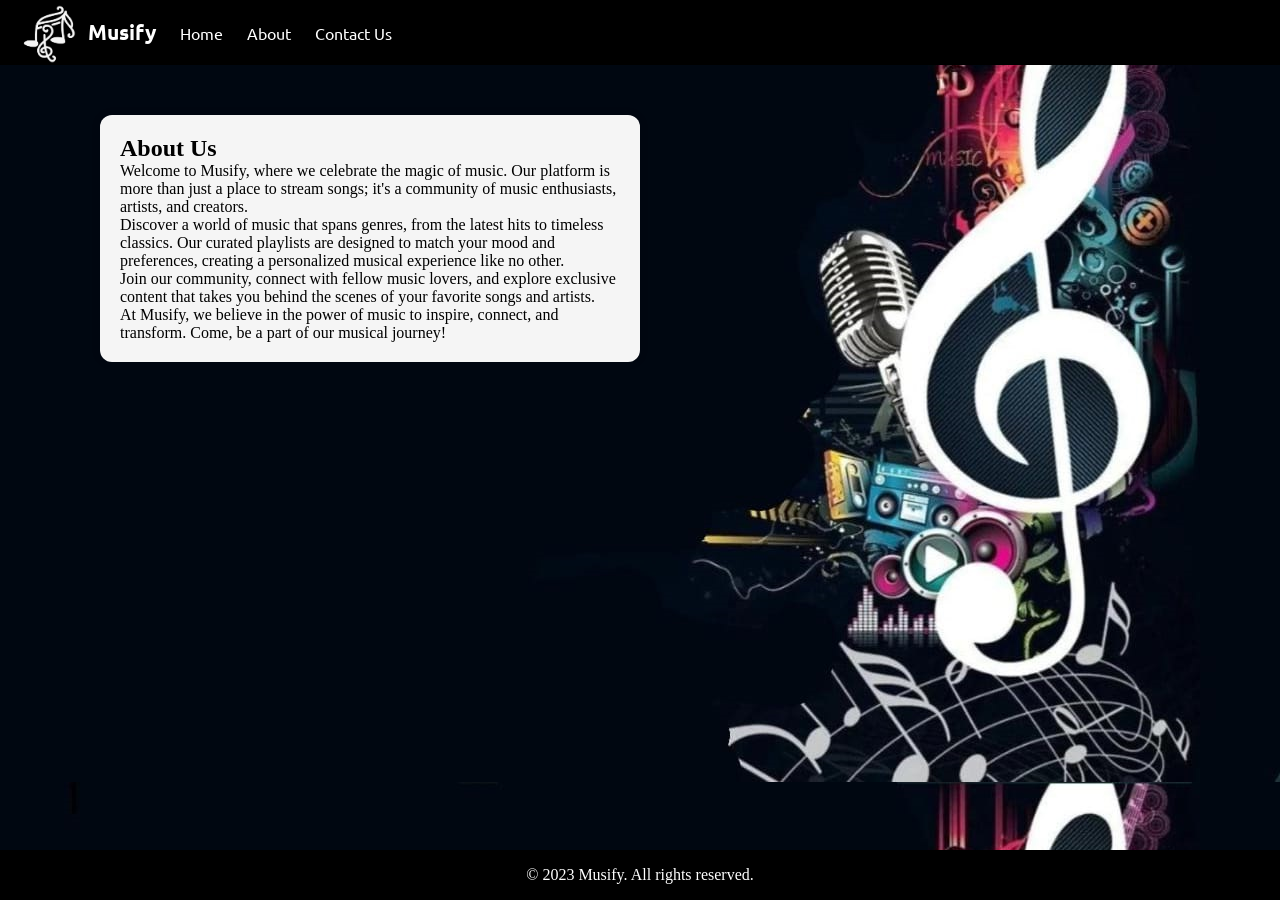
<file: about.html>
<!DOCTYPE html>
<html lang="en">
<head>
    <meta charset="UTF-8">
    <meta name="viewport" content="width=device-width, initial-scale=1.0">
    <link rel="stylesheet" href="style.css">
    <title>About Us | Musify</title>
</head>
<body class="aboutBody">
        <nav>
            <ul>
                <li class="brand"><img src="logo.png" alt="Musify"> Musify</li>
                <li><a href="index.html">Home</a></li></li>
                <li>About</li>
                <li>Contact Us</li>
            </ul>
        </nav>
    <div class="aboutDiv">
        <section class="about-section">
            <h2>About Us</h2>
            <p>Welcome to Musify, where we celebrate the magic of music. Our platform is more than just a place to stream songs; it's a community of music enthusiasts, artists, and creators.</p>
            <p>Discover a world of music that spans genres, from the latest hits to timeless classics. Our curated playlists are designed to match your mood and preferences, creating a personalized musical experience like no other.</p>
            <p>Join our community, connect with fellow music lovers, and explore exclusive content that takes you behind the scenes of your favorite songs and artists.</p>
            <p>At Musify, we believe in the power of music to inspire, connect, and transform. Come, be a part of our musical journey!</p>
        </section>
    </div>    
    <footer>
        <p>&copy; 2023 Musify. All rights reserved.</p>
    </footer>
</body>
</html>
</file>
<file: style.css>
@import url('https://fonts.googleapis.com/css2?family=Ubuntu&display=swap');
@import url('https://fonts.googleapis.com/css2?family=Varela+Round&display=swap');
body{
    background-color: grey;
}

*{
    margin: 0;
    padding: 0;
}
a{
    text-decoration: none;
    color: white;
}
nav{
    font-family: 'Ubuntu', sans-serif;
}

nav ul{
    display: flex;
    align-items: center;
    list-style-type: none;
    height: 65px;
    background-color: black;
    color: white;
}

nav ul li{
    padding: 0 12px;
}
.brand img{
    width: 60px;
    padding: 0 8px;
}

.brand {
    display: flex;
    align-items: center;
    font-weight: bolder;
    font-size: 1.3rem;
}

.container{
   min-height: 72vh;
   background-color: black;
   color: white;
   font-family: 'Varela Round', sans-serif;
   display: flex;
   margin: 23px auto;
   width: 70%;
   border-radius: 12px;
   padding: 34px;
   background-image: url('musifybg.jpeg');
}

.bottom{
    position: sticky;
    bottom: 0;
    height: 130px;
    background-color: black;
    color: white;
    display: flex;
    justify-content: center;
    align-items: center;
    flex-direction: column; 
}

.icons{
    margin-top: 14px; 
}
.icons i{
    cursor: pointer;
}

#myProgressBar{
    width: 80vw; 
    cursor: pointer;
}

.songItemContainer{
    margin-top: 74px;
}

.songItem{
    height: 50px;
    display: flex;
    background-color: white;
    font-weight: bold;
    
    color: black;
    margin: 12px 0;
    justify-content: space-between;
    align-items: center;
    border-radius: 34px;
}

.songItem img{
    width: 43px;
    margin: 0 23px;
    border-radius: 34px;
}

.timestamp{
    margin: 0 23px;
}

.timestamp i{
    cursor: pointer;
}

.songInfo{
    position: absolute;
    left: 10vw;
    font-family: 'Varela Round', sans-serif;
}

.songInfo img{
    opacity: 0;
    transition: opacity 0.4s ease-in;
}
/* ABOUT SECTION */
.aboutBody{
    background-image: url('musifybg.jpeg');
}
.aboutDiv{
    margin-left: 100px;
    margin-top: 30px;
}
.about-section {
    float: left;
    border-radius: 12px;
    max-width: 500px;
    margin: 20px auto;
    padding: 20px;
    background-color: whitesmoke;
    box-shadow: 0 0 10px rgba(0, 0, 0, 0.1);
}

footer {
    background-color: black;
    color: #fff;
    text-align: center;
    padding: 1em 0;
    position: fixed;
    bottom: 0;
    width: 100%;
}

@media only screen and (max-width: 1100px) {
    body {
      background-color: red;
    }
}
</file>
